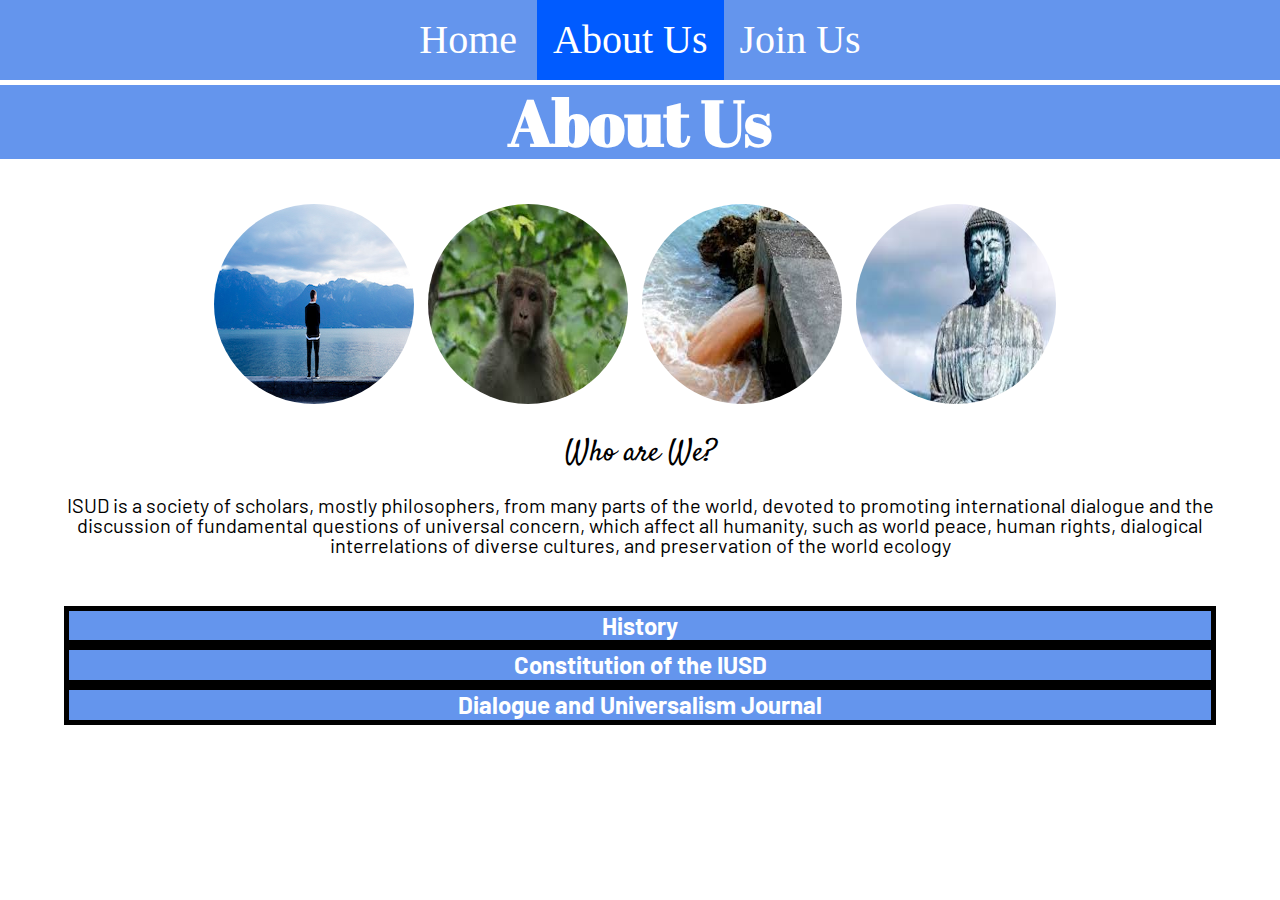
<file: aboutus.html>
<!DOCTYPE html>
<html lang="en">

<head>
  <meta charset="utf-8">
  <title>About Us | ISUD</title>
  <meta name="viewport" content="width=device-width, initial-scale=1.0, shrink-to-fit=no" />
  <link rel="stylesheet" type="text/css" href="css/screen.css" media="screen" />
  <link rel="stylesheet" type="text/css" href="css/reset.css">
  <link rel="icon" href="media/Logo.png">
  <link href="https://fonts.googleapis.com/css2?family=Satisfy&display=swap" rel="stylesheet">
  <link href="https://fonts.googleapis.com/css2?family=Barlow:wght@300&display=swap" rel="stylesheet">
  <link href="https://fonts.googleapis.com/css2?family=Abril+Fatface&display=swap" rel="stylesheet">
  <script async src="js/script.js"></script>
</head>

<body>
  <header>
    <nav>
      <ul>
        <li><a href="index.html">Home</a></li>
        <li id="nav-active"><a href="aboutus.html">About Us</a>
        <li><a href="form.html">Join Us</a></li>
      </ul>
    </nav>
  </header>

  <main>
    <section>
      <h1 id="header">About Us</h1>
    </section>

    <div id="photos">
      <img src="media/mountains.jpg" alt="Man and Mountain">
      <img src="media/monkey.jpeg" alt="Monkey">
      <img src="media/canal.jpeg" alt="Water">
      <img src="media/statue.jpeg" alt="Statue">
    </div>

    <h2 id="title">Who are We?</h2>
      <div class="information">
        <p>ISUD is a society of scholars, mostly philosophers, from many parts of the world, devoted to promoting international dialogue and the discussion of fundamental questions of universal concern, which affect all humanity, such as world peace, human rights, dialogical interrelations of diverse cultures, and preservation of the world ecology</p>
      </div>

    <div class="primary">
      <button class="tabs" type="button">History</button>
      <div class="tabcontent">
        <section id="tab1" class="content1">
	  <h4>The International Society for Universal Dialogue</h4>
	  <p>The International Society for Universal Dialogue was founded in Warsaw, Poland in 1989. ISUD is a philosophical society dedicated to promoting international and intercultural dialogue among an ever-wider segment of humanity.</p>
	  <p>The main purpose of the society is to pursue, by means of scholarly work, the gradual realization of a decent, peaceful, and just world order. Towards this goal, ISUD produces biannual international conferences to facilitate an ethos of universal dialogue.</p>
	  <p>ISUD is committed to promoting philosophical discourse intended to encourage the emergence of a more decent and humane world order by promoting dialogue to actualize the highest and richest human values in all dimensions of life.</p>
	  <p>ISUD is a member of the International Federation of Philosophical Societies (FISP), is an international association of philosophers and scholars from a wide range of other disciplines (such as history, archaeology, pedagogy, anthropology, etc) devoted to promoting the discussion of such fundamental issues as world peace, social justice, human rights, and dialogical interrelations of diverse cultures.</p>
	</section>
      </div>

      <button class="tabs" type="button">Constitution of the IUSD</button>
      <div class="tabcontent">
        <section id="tab2" class="content1">
	  <h4>Consitution of the International Society for Universal Dialogue</h4>
	  <p>We the Members of the International Society for Universal Dialogue, in order to investigate and articulate the basic principles of universality systematically, rationally, and comprehensively—working to promote a world-wide understanding of these principles, striving to help generate universal world-consciousness towards the gradual emergence of a decent world order, and aspiring to actualize the highest and richest human values in art, science, politics, education, and social life—do agree to declare the following statement as the constitution of the International Society for Universal Dialogue.</p>
	  <h5>Article I</h5>
	  <p>The official name of the society shall be “The International Society for Universal Dialogue” to be incorporated in the state of Maine, USA.</p>
	  <h5>Article II</h5>
	  <p>Scholars, especially philosophers, from all the countries of the world without exception, are entitled to membership in the Society without any discrimination on the basis of sex, race, color, nationality, religion, sexual preference, or social class. The democratic way of thinking and acting shall be the guiding principle of all decisions which determine the plans and projects of the Society.</p>
	  <h5>Article III</h5>
	  <p>The ISUD acknowledges that it was the idea of Universalism that gathered the Society together in Warsaw in November, 1989; and further acknowledges and honors its close relationship with the publication Dialogue and Universalism which provides a forum in which all members of ISUD have the opportunity to communicate and exchange their views.</p>
	  <h5>Article IV</h5>
	  <ol>
	    <li>The main purpose of the Society is to promote, in theory and in practice, the ideals of universality as the most effective means for the gradual realization of a decent, peaceful, and just world order. To achieve this purpose, the members of ISUD shall try—by means of scholarly work, regional and international conferences, as well as personal and collective work —to explore and share important areas of human knowledge and experience.</li>
	    <li>More specifically, the purpose of the Society is to evoke and invigorate a global consciousness; that is, the existential awareness that all the peoples of the world belong to one species, the human species, and accordingly have the same fundamental stock of needs, aspirations, and capacities. This involves the recognition that these needs, aspirations, and capacities cannot be adequately realized under conditions of selfish competition, violence, and exploitation but under conditions of peace, cooperation, and freedom. It also involves recognition of the responsibility to other species, and to the preservation and restoration of the health and beauty of all eco-systems on the planet.</li>
	  </ol>
	  <h5>Article V</h5>
	  <ol>
	    <li>The Society shall be administered by a body of governors called the Board of the International Society of Universal Dialogue (ISUD); and it shall operate in concert with this Constitution, and with the decisions made by the ISUD General Assembly that meets prior to the tenure of a new Board.</li>
	    <li>The Board includes an executive committee composed of four officers: Chair, Vice Chair, Secretary, and Treasurer; and it also includes a body of other members that number no fewer than six and no more than twelve. (So the full Board shall be no fewer than ten and no more than sixteen, including officers.) Board members are elected for one cycle (normally two years) to serve in a particular Board position, and have the possibility of being re-elected to one additional term in the same position. However, there must be at least one intervening cycle for a Board member to be reelected another time for the same position.
            <p>(In some circumstances these term restrictions may be waived by vote of the General Assembly so as to sustain regional representation and support the growth of the Society.)</p></li>
	    <li>All members of the Board shall be elected at the General Assembly by a majority vote. Only those who are actually present at the General Assembly are eligible for election.</li>
	    <li>The General Assembly is composed of those members of the ISUD who personally attend the periodic world conferences held by the Society—usually every two years. The General Assembly meets in sessions that coincide with the periodic world conferences.</li>
            <li>Decisions by the General Assembly shall be reached by a majority vote, except for amendments of the Constitution, for which a two-thirds majority is required. The competence of the General Assembly includes all questions relating to the activity of the Society that are put before it in the usual manner.</li>
          </ol>
          <h5>Article VI</h5>
	  <ol>
	    <li>The Chair, Vice Chair, Secretary, and Treasurer shall be voting members of the Board. In the event of a deadlock (tie vote) with respect to some matter in the Executive Committee, the matter shall be referred to the full Board for discussion and decision.</li>
	    <li>The Chair and Vice Chair of the Society have the responsibility of administrating all the decisions and actions of the Society, and of doing so in consultation with other members of the Executive Committee, in ongoing consultation with the full Board, and in keeping with the decisions of the General Assembly. They shall, moreover, oversee all the Society’s activities and present a report to the Society at each general meeting. They, as well as every member of the Society, are entitled to make any recommendation that may serve the interest of universality.</li>
	    <li>The Chair and Vice Chair of the Society are the main administrative officers of all the organs, or chapters, of the Society; they are also ex officio voting members of all the committees of the Society. They have the authority to delegate tasks which are essential to the work and progress of the Society, and to authorize the expenditures of the Society within the scope of the budget. They supervise the preparation of the ISUD World Congress, preside over it during the whole of its duration, and chair the sessions of the General Assembly.</li>
	    <li>The Chair and Vice Chair shall do their best to further the immediate and long term objectives of the Society in their regions and shall stay in touch with the Board concerning all matters which affect the cause of universality. They should also work with the Site Coordinator concerning the organization and management of the next World Congress.</li>
	    <li>The Secretary is responsible for taking careful minutes of all Executive Committee meetings, all Board meetings whenever they occur, and General Assembly meetings. Such minutes should be shared with the Board in a timely manner for discussion and approval.</li>
	    <li>The Secretary has the responsibility for relaying all the news which matters to the Society. The Secretary also has responsibility to maintain an accurate membership list and to manage communications. Any questions or proposals which the society members might have should normally be addressed to the Secretary.</li>
	    <li>The Treasurer shall be considered the custodian of the treasury of the International Society for Universal Dialogue and must keep accurate records of all the financial transactions of the Society in compliance with its tax exempt status under Section 501 (c 3) of the Internal Revenue Code, and shall file the required forms with the Internal Revenue Service in the USA.  Moreover, he/she shall make special efforts to contact Foundations and Organizations, which are sympathetic with the goals of universality, in order to support and lend financial assistance to the regional and international meetings.</li>
            <li>The Treasurer, or any officer authorized by the Chair, shall sign checks and authorize disbursements on behalf of the Society and complete the financial transactions of the Society.  A record of the authorization and/or instructions from the Chair for this purpose must be retained.  When prior approval is not possible, amounts over $500 must be reported to the Chair immediately.</li>
	    <li>The Treasurer must keep exact records of all expenditures, and must present a report of all the credits and debits of the accounts of the Society at each international meeting; and must, between international meetings, also maintain a transparent budget with respect to the Board. To this end, the Treasurer must maintain copies of all credits, receipts, invoices, paid out checks, bank statements (etc.), all of which must upon request be made available to an Auditing Committee.</li>
	    <li>An Auditing Committee of at least two ISUD members will be chosen by the ISUD Board. The Auditing Committee will carry out an audit once a year by the end of each September; and this Committee will be given access to any and all ISUD financial documents they request. The results of such audits will be shared with all current Board members.</li>
          </ol>
          <h5>Article VII</h5>
	  <ol>
	    <li>The Board, under the guidance of the Chair, shall be responsible for arranging the agenda of the international meetings of the Society and shall do all it can to promote the purposes of the Society and keep its momentum alive and dynamic. It shall also advise the Chair on all matters relating to the operation and growth of the Society; and for this purpose the Board must be kept informed by the Executive Committee.</li>
	    <li>The position of Site Coordinator will be appointed by the Chair in consultation with the Executive Committee.</li>
	    <li>Working with the Executive Committee and in close cooperation with the Chair, the Site Coordinator will be responsible for taking a lead role in the organization and management of the new World Congress.</li>
	    <li>If vacancy occurs in the list of officers on the Executive Committee, the Chair, with the informed consent and advice of the Board, can temporarily fill the vacancy with another ISUD member. But if the Chair is, for some reason, unable or unwilling to fulfill this function, the Board shall have the authority to fill this vacancy and shall do so by majority vote.</li>
	    <li>The Board shall, in consultation with the Secretary, authorize cooperative programs or activities with other organizations.</li>
	    <li>Membership in the Society requires the payment of dues.  Membership dues can be paid during the biannual international meetings of the Society or sent to the Treasurer.</li>
	  </ol>
	  <h5>Article VIII</h5>
	  <ol>
            <li>The election of all the officers and Board members of the Society by the General Assembly shall be done by a majority vote of the ISUD members present.</li>
	    <li>New members of the Board and the Executive Committee shall be nominated by the Board.  The Board will normally nominate one or two candidates for the Executive Committee positions. Nominees will also be accepted from the floor at the General Assembly.</li>
	    <li>The names of the new members shall be published in the official membership list and posted on the ISUD website, for the information of all interested parties.</li>
          </ol>
	  <h5>Article IX</h5>
	  <p>To protect the Society in future years a procedure for evaluation and removal from office after due dialogue is outlined in this Constitution. If any member of the ISUD Board should persistently violate this Constitution in any significant way, or act in a way that seriously jeopardizes our Society, that member will be subject to a process of potential removal. In such a case, the full Board (except the member facing removal) will fully discuss via e-mail (or in person if possible) all the various reasons a given member might face removal. All such correspondence must be shared with the full Board, except the member facing possible removal. Within two weeks of the initiation of such discussions, the member facing possible removal must be fully informed of the reasons for possible removal, and be asked to make a response if desired within one week. Any such response must be shared with all others on the Board, and discussed by them. Then within another week, a vote should be taken concerning removal of the member. A two-thirds majority of the full Board (less the member facing removal) is necessary for removal from office.</p>
	</section>
      </div>
	 
      <button class="tabs" type="button">Dialogue and Universalism Journal</button>
      <div class="tabcontent">
        <div id="tab3" class="content1">
	  <a href="http://dialogueanduniversalism.eu/"><img src="media/journal.png" alt="Journal Picture"></a>
	  <p>Visit the ISUD companion journal</p>
	  <p class="underline">Dialogue and Universalism</p>
	  <a href="http://dialogueanduniversalism.eu/"><p>@ www.dialogueanduniversalism.eu</p></a>
	</div>
      </div>
    </div>
  </main>
</body>
</html>
</file>
<file: css/screen.css>
/* Navigation Bar*/
nav {
  position: absolute;
  text-align: center;
  overflow: hidden;
  background-color: #6495ED;
  top: 0;
  width: 100%;
}

nav li {
  float: none;
  display: inline-block;
  text-align: center;
  padding: 14px 16px;
}

nav li:hover {
  background-color: #005BFF;
}

#nav-active {
  background-color: #005bff;
}

nav a {
  color: white;
  font-size: 20px;
  text-decoration: none;
}

/*Index page*/
.logo {
  position: absolute;
  overflow: hidden;
  top: 48px;
  left: 200px;
}

.title {
  font-family: "Gill Sans", "Gill Sans MT", "Myriad Pro", "DejaVu Sans Condensed", Helvetica, Arial, "sans-serif";
  position: absolute;
  float: left;
  top: 145px;
  left: 480px;
  font-size: 50px;
  color: #6495ED;
  max-width: 100%;
}

video {
  position: absolute;
  float: left;
  top: 400px;
  left: 100px;
}

.quote p {
  position: absolute;
  float: left;
  font-family: 'Montserrat';
  font-size: 25px;
  top: 400px;
  left: 800px;
  padding: 18px;
}
.argument p {
  position: absolute;
  font-size: 25px;
  top: 555px;
  left: 800px;
}

.join-us p {
  position: absolute;
  font-size: 25px;
  top: 650px;
  left: 1000px;
}

.join-us a {
  background-color: #6495ED;
  padding: 10px 5px;
  text-decoration: none;
  border: 3px solid black;
}

.join-us a:hover {
  background-color: #005BFF;
  border: 3px solid black;
}

/* End of CSS for index page */

#header{
  margin-top: 50px;
  background-color: #6495ED; 
  font-size: 64px;
  font-weight: bold;
  color: white;
  font-family: 'Abril Fatface', cursive;
  padding: 5px 0;
}

/*CSS for the Second Page*/

/*CSS for the Pictures*/
#photos{
  margin: 20px 0;
}
#photos img{
  height: 100px;
  width: 100px;
  border-radius: 50%;
  margin-right: 10px;
  margin-top: 25px;
}
/*CSS for the paragraph and headers*/
html{
  text-align: center;
}
#title{
  margin-top: 32px;
  font-size: 30px;
  font-family: 'Satisfy', cursive;
}

.information{
  font-size: 12px;
  margin: 2%;
  font-family: 'Barlow', sans-serif;
  padding-bottom: 2%;
}

/*CSS for the Buttons and tab content*/
.tabs{
  background-color: #6495ED;
  color: white;
  width: 90%;
  border: 5px solid black;
  font-weight: bold;
  transition: .1s;
  font-size: 24px;
  font-family: 'Barlow', sans-serif;
}
.tabs h3{
  font-size: 24px;
  font-family: 'Abril Fatface', cursive;
}
.active, .tab:hover {
  background-color: #005BFF;
}
.tabcontent{
  padding: 20px 0;
  display: none;
  overflow: hidden;
  text-align: left;
  margin: 15px 5%;
  font-size: 10px;
}
.tabcontent h4{
  font-size: 20px;
  margin-bottom: 10px;
  font-weight: bold;
}
.tabcontent p{
  margin-bottom: 10px;
}
.tabcontent ol{
  list-style: inside;
  list-style-type: upper-roman;
}
.tabcontent li{
  margin-bottom: 10px;
}
.tabcontent h5{
  margin-bottom: 10px;
  font-weight: bold;
}
#tab2 h4{
  font-style: italic;
  text-align: center;
}
#tab3 img{
  float: left;
  margin-left: 15%;
  height: 150px;
  width: auto;
}
#tab3 p{
  margin: 10px 10%;
  font-size: 12px;
  width: auto;
  text-align: center;
}
.underline{
  text-decoration: underline;
}

/* CSS for Join Us Page */
.content {
  font-size: 25px;
  font-weight: bold;
  margin-top: 3%;
  line-height: 40px;
}
#fullcontain{
  margin-top: 3%;
}
/*Vertical line*/
.divline{
  visibility: hidden;
  border-left: 4px solid black;
  height: 340px;
  left: 56%;
  margin-top: 19px;
  position: absolute;
}
/* -->Form Page: Form */
#full_form{
  width: 90%;
  font-size: 20px;
  text-align: center;
  letter-spacing: 2px;
  padding-bottom: 30px;
}
#firstname{
  margin-top: 8px;
  margin-bottom: 10px;
}
#lastname{
  margin-top: 8px;
  margin-bottom: 10px;
}
#emailid{
  margin-top: 8px;
  margin-bottom: 1px;
}
fieldset{
  border: 0px solid #fff;
}
input[type=text], input[type=email]{
  border: 3px solid;
  background-color: #6495ED78;
  border-radius: 4px;
  border-color: #6495ED78;
  padding: 15px;
  width: 100%;
  font-size: 20px;
}
input[type=text]:focus {
  border: 1px solid;
}
input[type=submit] {
  background-color: #6495ED;
  color: white;
  border-radius: 4px;
  border: none;
  padding: 15px;
  margin: 8px;
  margin-left: 5%;
  margin-right: 0;
  width: 80%;
  cursor: pointer;
  font-size: 20px;
}
input[type=submit]:hover {
  background-color: #005BFF;
}
/* -->Form Page: Social Media */
#sc_container{
  width: 42%;
  position: absolute;
  right: 0;
  top: 32%;
  margin-right: 2%;
}
.button1{
  visibility: hidden;
  background-color: #4267B2E0; /* original: #4267B2 */
  color: white;
  border: none;
  border-radius: 4px;
  padding: 15px 20px;
  margin: 10%;
  margin-bottom: 7%;
  width: 75%;
  cursor: pointer;
  text-align: center;
  font-size: 20px;
  transition-duration: 0.4s;
  display: block;
}
.button1:hover{
  background-color: #4267B2;
}

.button2{
  visibility: hidden;
  background-color: #2867B2E0;/* original: #2867B2 */
  color: white;
  border: none;
  border-radius: 4px;
  padding: 15px 20px;
  margin: 10%;
  margin-bottom: 7%;
  width: 75%;
  cursor: pointer;
  text-align: center;
  font-size: 20px;
  transition-duration: 0.4s;
  display: block;
}
.button2:hover{
  background-color: #2867B2;
}

.button3{
  visibility: hidden;
  background-color: #DB4A39E0;/* original: #db4a39 */
  color: white;
  border: none;
  border-radius: 4px;
  padding: 15px 20px;
  margin: 10%;
  margin-bottom: 7%;
  width: 75%;
  cursor: pointer;
  text-align: center;
  font-size: 20px;
  transition-duration: 0.4s;
  display: block;
}
.button3:hover{
  background-color: #db4a39;
}

#pg3_1{
  width: 100%;
  visibility: hidden;
}
#pg3_2{
  width: 100%;
  visibility: hidden;
}
#pg3_3{
  width: 100%;
  visibility: hidden;
}
div.con_imgs{
  visibility: hidden;
  background-color: white;
  box-shadow: 0 4px 8px 0 rgba(0, 0, 0, 0.2), 0 6px 20px 0 rgba(0, 0, 0, 0.19);
  margin-bottom: 25px;
  margin-left: 8px;
  padding: 5px;
  float: left;
  width: 24.99999%;
  text-align: center;
  font-size: 20px;
}
/*End of CSS for Join Us Page */

/* Mobile Device */
@media screen and (min-width: 300px) {
  .logo {
    position: absolute;
    overflow: hidden;
    top: 60px;
    left: 0px;
    width: 90px;
    margin-top: 10px;
  }
  .title {
    position: absolute;
    float: left;
    top: 100px;
    left: 115px;
    font-size: 13px;
    color: #6495ED;
    max-width: 100%;
    margin-top: 10px;
  }
  video {
    width: 90%;
    position: absolute;
    float: left;
    top: 200px;
    left: 20px;
  }
  .quote p {
    position: absolute;
    float: left;
    font-family: 'Montserrat';
    font-size: 16px;
    top: 450px;
    left: 0px;
    padding: 18px;
    margin-top: 40px;
  }
  .argument p {
    position: absolute;
    float: left;
    font-size: 16px;
    top: 550px;
    left: 0px;
    margin-top: 25px;
  }
  .join-us p {
    position: absolute;
    font-size: 16px;
    top: 600px;
    left: 50px;
    margin-top: 50px;
  }
}

/* Bigger than 600 pixel */
@media screen and (min-width: 600px) {
  .logo {
    position: absolute;
    overflow: hidden;
    top: 60px;
    left: 50px;
    width: 15%;
    margin-top: 15px;
  }
  .title {
    position: absolute;
    float: left;
    top: 100px;
    left: 215px;
    font-size: 25px;
    color: #6495ED;
    max-width: 100%;
    margin-top: 20px;
  }
  video {
    width: 70%;
    position: absolute;
    top: 200px;
    left: 120px;
  }
  .quote p {
    position: absolute;
    float: left;
    font-family: 'Montserrat';
    font-size: 18px;
    top: 450px;
    left: 0px;
    padding: 18px;
  }
  .argument p {
    position: absolute;
    float: left;
    font-size: 18px;
    top: 550px;
    left: 0px;
  }
  .join-us p {
    position: relative;
    font-size: 16px;
    top: 600px;
    left: 0px;
  }
}

/* Bigger than 1024 pixel */
@media screen and (min-width: 1024px) {
  .logo {
    position: absolute;
    overflow: hidden;
    top: 100px;
    left: 100px;
    width: 150px;
  }	
  .title {
    position: absolute;
    float: left;
    top: 130px;
    left: 280px;
    font-size: 40px;
    color: #6495ED;
    max-width: 100%;
  }
  video {
    width: 35%;
    height: auto;
    position: absolute;
    top: 300px;
    left: 50px;
  }	
  .quote p {
    position: absolute;
    float: left;
    font-family: 'Montserrat';
    font-size: 25px;
    top: 150px;
    left: 600px;
    padding: 18px;
  }
  .argument p {
    position: absolute;
    float: left;
    font-size: 20px;
    top: 275px;
    left: 610px;
    padding: 18px;	
  }	
  .join-us p {
    position: absolute;
    font-size: 23px;
    top: 350px;
    left: 615px;
    padding: 18px;
  }	
 }

@media screen and (min-width: 510px){
  #tab3 p{
    font-size: 16px;
  }
  #full_form{
    width: 50%;
  }
  #sc_container{
    top: 50%;
    visibility: visible;
  }
  .button1{
    visibility: visible;
  }
  .button2{
    visibility: visible;
  }
  .button3{
    visibility: visible;
  }
  .divline{
    visibility: visible;
  }
}

@media screen and (min-width: 768px){
  #photos img{
    width: 150px;
    height: 150px;
  }
  .information{
    font-size: 16px;
    margin: 2% 10%;
  }
  .tabcontent{
    font-size: 12px;
  }
  .tabcontent h4{
    font-size: 20px;
  }
  #tab3 img{
    height: 250px;
  }
  #tab3 p{
    font-size: 20px;
  }
  #full_form{
    width: 50%;
  }
  #firstname{
    margin-top: 15px;
    margin-bottom: 20px;
  }
  #lastname{
    margin-top: 15px;
    margin-bottom: 20px;
  }
  #emailid{
    margin-top: 15px;
    margin-bottom: 2px;
  }
  nav li{
    padding: 20px 16px;
  }
  nav a{
    font-size: 32px;
  }
  #header{
    margin-top: 75px;
  }
  .quote p{
    margin-top: 150px;
  }
  .argument p{
    margin-top: 125px;
  }
  .join-us p{
    margin-top: 135px;
  }
}

@media screen and (min-width: 992px){
  #photos img{
    width: 200px;
    height: 200px;
  }
  .information{
    font-size: 20px;
    margin: 2% 5%;
  }
  .tabcontent{
    font-size: 16px;
  }
  .tabcontent h4{
    font-size: 24px;
  }
  #tab3 img{
    height: 400px;
  }
  #pg3_1{
    visibility: visible;
  }
  #pg3_2{
    visibility: visible;
  }
  #pg3_3{
    visibility: visible;
  }
  div.con_imgs{
    visibility: visible;
    width: 31%;
  }
  nav li{
    padding: 20px 16px;
  }
  nav a{
    font-size: 40px;
  }
  #header{
    margin-top: 85px;
  }
}

/* Media that more than 1600 pixel */
@media screen and (min-width: 1600px){
  .logo {
    position: absolute;
    overflow: hidden;
    top: 48px;
    left: 45px;
    width: 180px;
  }
  .title {
    position: absolute;
    float: left;
    top: 95px;
    left: 310px;
    font-size: 55px;
    color: #6495ED;
    max-width: 100%;
  }
  video {
    width: 30%;
    position: absolute;
    top: 250px;
    left: 120px;
  }	
  .quote p {
    position: absolute;
    float: left;
    font-family: 'Montserrat';
    font-size: 24px;
    top: 300px;
    left: 720px;
    padding: 18px;
  }
  .argument p {
    position: absolute;
    float: left;
    font-size: 24px;
    top: 480px;
    left: 800px;
  }
  .join-us p {
    position: relative;
    font-size: 23px;
    top: 550px;
    left: 400px;
  }
  #sc_container{
    top: 32%;
  }
}
@media screen and (min-width: 1000px){
  #header{
    margin-top: 85px;
  }
  #sc_container{
    top: 40%;
  }
}
</file>
